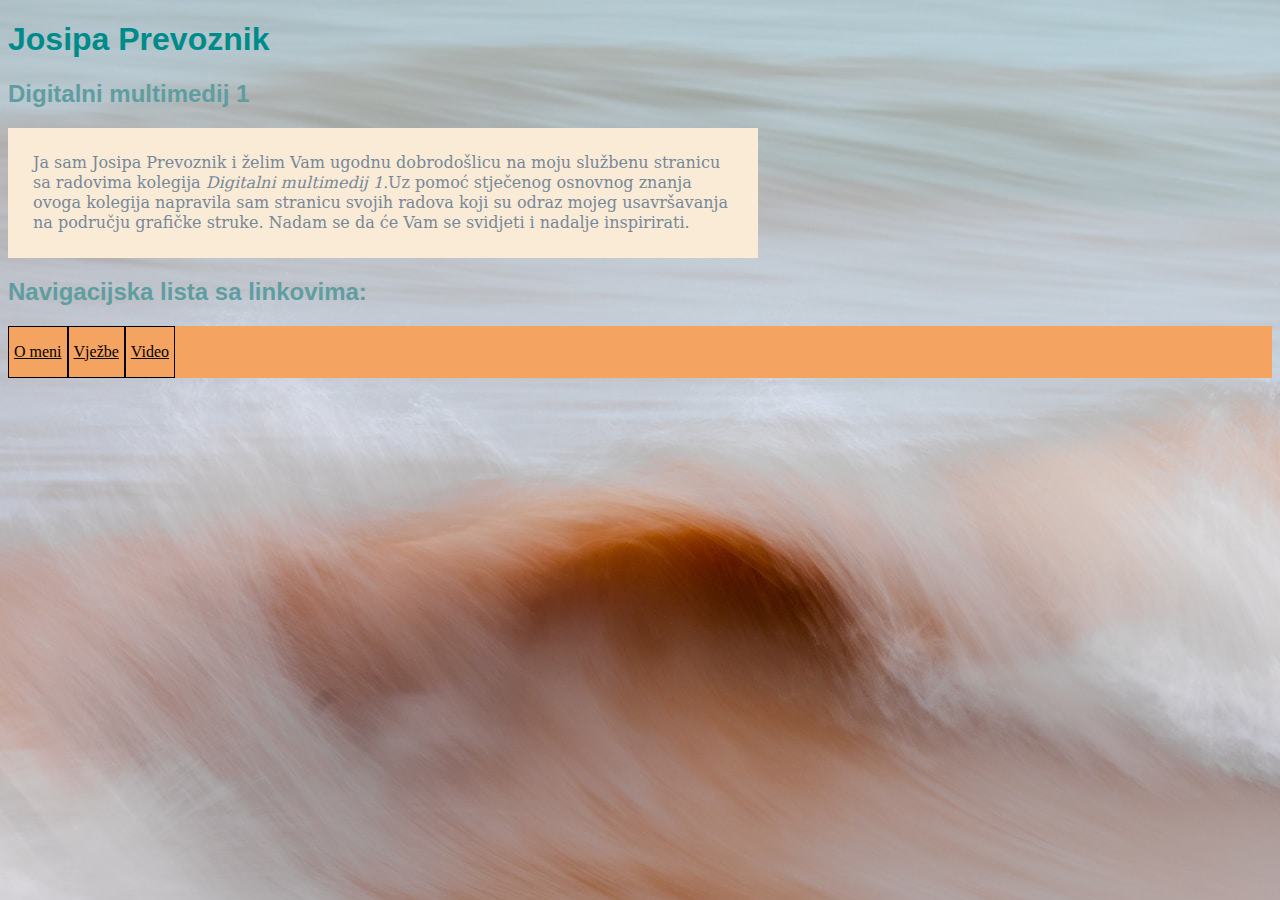
<file: index.html>
<!doctype html>
<html>
<head>
<style>
	ul{
		list-style-type: none;
		margin: 0;
		padding: 0;
		overflow: hidden;
		background-color:sandybrown
			
	}
	li{
		float:left;
	}
	li a {
		display:block;
		color: white
		text-align:center;
		padding: 16px
		text-decoration:none;
			
	}
	li a:hover{
		background-color: aliceblue
	} 
	
	</style>
<meta charset="utf-8">
<title>index.html</title>
	<link rel="stylesheet" href="stil.css"/>
</head>	
<body class="pozadina">
<h1>Josipa Prevoznik</h1>
	<h2>Digitalni multimedij 1</h2>
		<p>Ja sam Josipa Prevoznik i želim Vam ugodnu dobrodošlicu na moju službenu stranicu sa radovima kolegija <i>Digitalni multimedij 1.</i>Uz pomoć stječenog osnovnog znanja ovoga kolegija napravila sam stranicu svojih radova koji su odraz mojeg usavršavanja na području grafičke struke. Nadam se da će Vam se svidjeti i nadalje inspirirati. </p>
<h2>Navigacijska lista sa linkovima:</h2>
<nav>
	    <ul>
			 <li><a href="o_meni.html">O meni</a></li>
			 <li><a href="vjezbe.html">Vježbe</a></li>
			 <li><a href="video.html">Video</a></li>
		</ul>
</nav>    
</body>
</html>
</file>
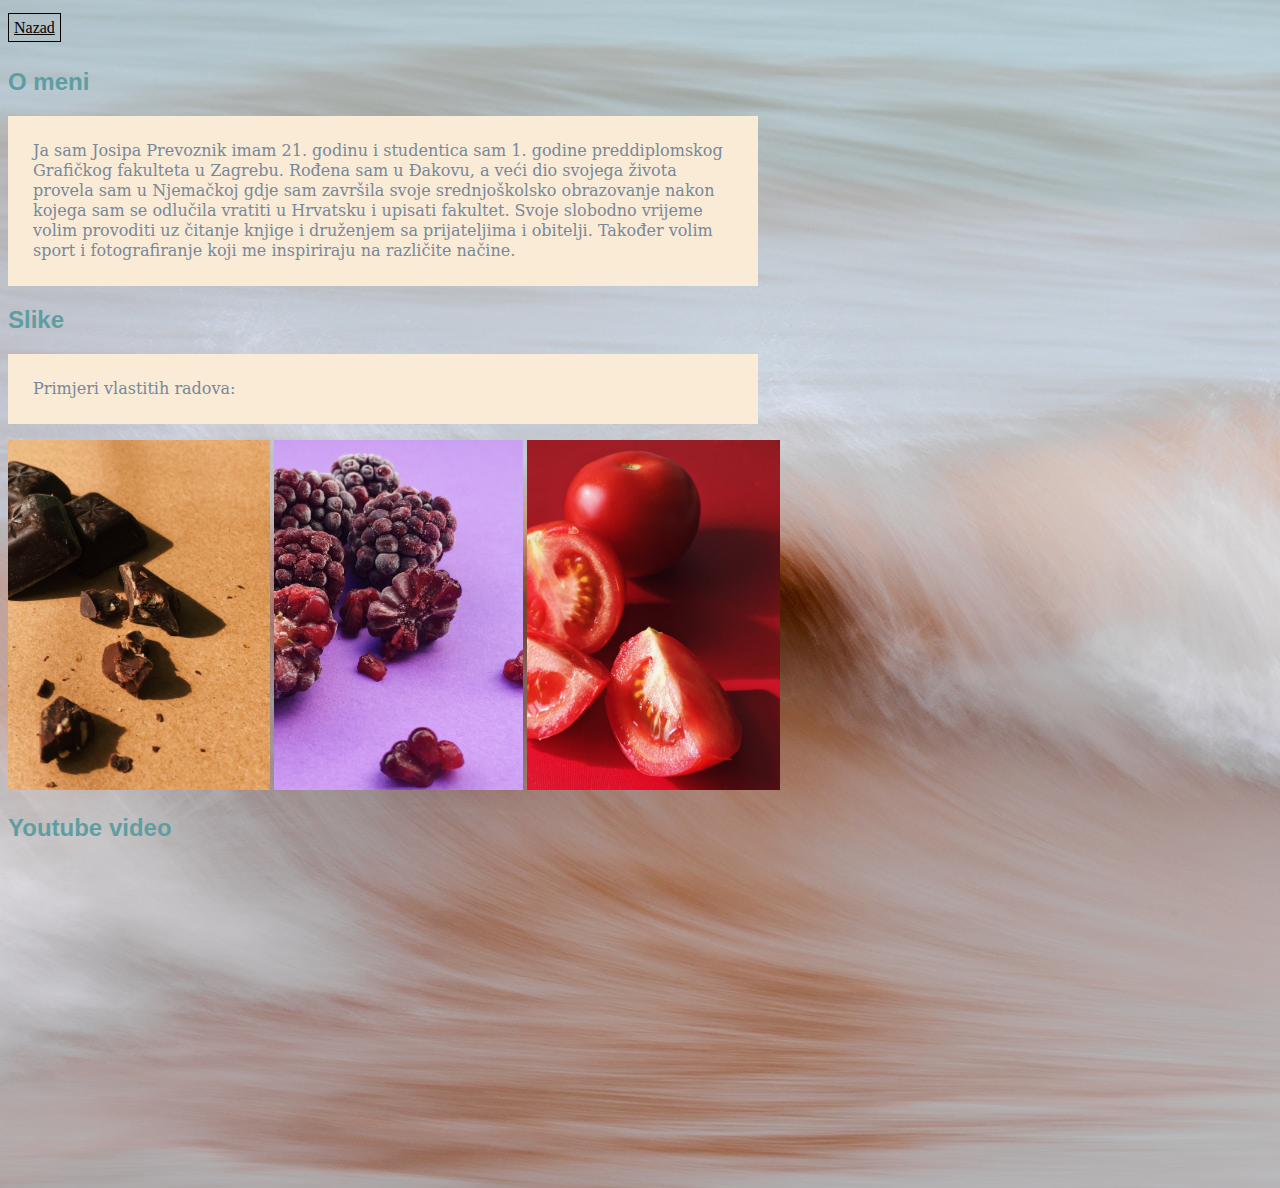
<file: o_meni.html>
<!doctype html>
<html>
<head>
<meta charset="utf-8">
<title>o_meni.html</title>
	<link rel="stylesheet" href="stil.css"/>
</head>
<body class="pozadina">
	<a href="index.html">Nazad</a>
	<h2>O meni</h2>
	<p>Ja sam Josipa Prevoznik imam 21. godinu i studentica sam 1. godine preddiplomskog Grafičkog fakulteta u Zagrebu. Rođena sam u Đakovu, a veći dio svojega života provela sam u Njemačkoj gdje sam završila svoje srednjoškolsko obrazovanje nakon kojega sam se odlučila vratiti u Hrvatsku i upisati fakultet. Svoje slobodno vrijeme volim provoditi uz čitanje knjige i druženjem sa prijateljima i obitelji. Također volim sport i fotografiranje koji me inspiriraju na različite načine. </p>
	<h2>Slike</h2>
	<p>Primjeri vlastitih radova:</p>
	<img src="SLIKE/Cokolada.JPG"/>
	<img src="SLIKE/Kupina.JPG"/>
	<img src="SLIKE/Rajcica.JPG"/>
	
	<h2>Youtube video</h2>
	<iframe width="560" height="315" src="https://www.youtube.com/embed/tTUZswZHsWQ" title="YouTube video player" frameborder="0" allow="accelerometer; autoplay; clipboard-write; encrypted-media; gyroscope; picture-in-picture; web-share" allowfullscreen></iframe> 
</body>
</html>
</file>
<file: stil.css>
@charset "utf-8";
/* CSS Document */
p { 
    color:lightslategray;
	font-family:Constantia, "Lucida Bright", "DejaVu Serif", Georgia, "serif";
	font-size: 16px;
	line-height: 20px;
	width: 700px;
	background-color:antiquewhite;
	padding: 25px;
}
.paragraf_2 {color:darkcyan; background-color: rgba(255, 255, 255, 0.5)}
.novi_blok {
	background-color: rgba(255, 255, 255, 0.9);
	padding: 20px;
	margin: 20px;
	width: 50%;
}
h1 {
	font-family:JosipaPrevoznik, "Helvetica Neue", Helvetica, Arial, "sans-serif";
	color:darkcyan;
}		
h2 {
	font-family:Gotham, "Helvetica Neue", Helvetica, Arial, "sans-serif";
	color:cadetblue;
}	
h3 {
	font-family:Gotham, "Helvetica Neue", Helvetica, Arial, "sans-serif";
	color:darkgoldenrod;
}	

span {color: rgb(255, 0, 255);}
body{
	background-image:url("Pozadina/Slikapozadina.jpg");
	background-color: lavender-blue;
}
.drugapozatila{
	background-color: darkgray;
}
a:link {
	color:black;
	background color: white; 
	padding: 5px;
	line-height: 40px;
	border: 1px solid #000000;
}
a:hover{
	background color: darkgray;
}
img{
	height: 350px;
}
</file>
